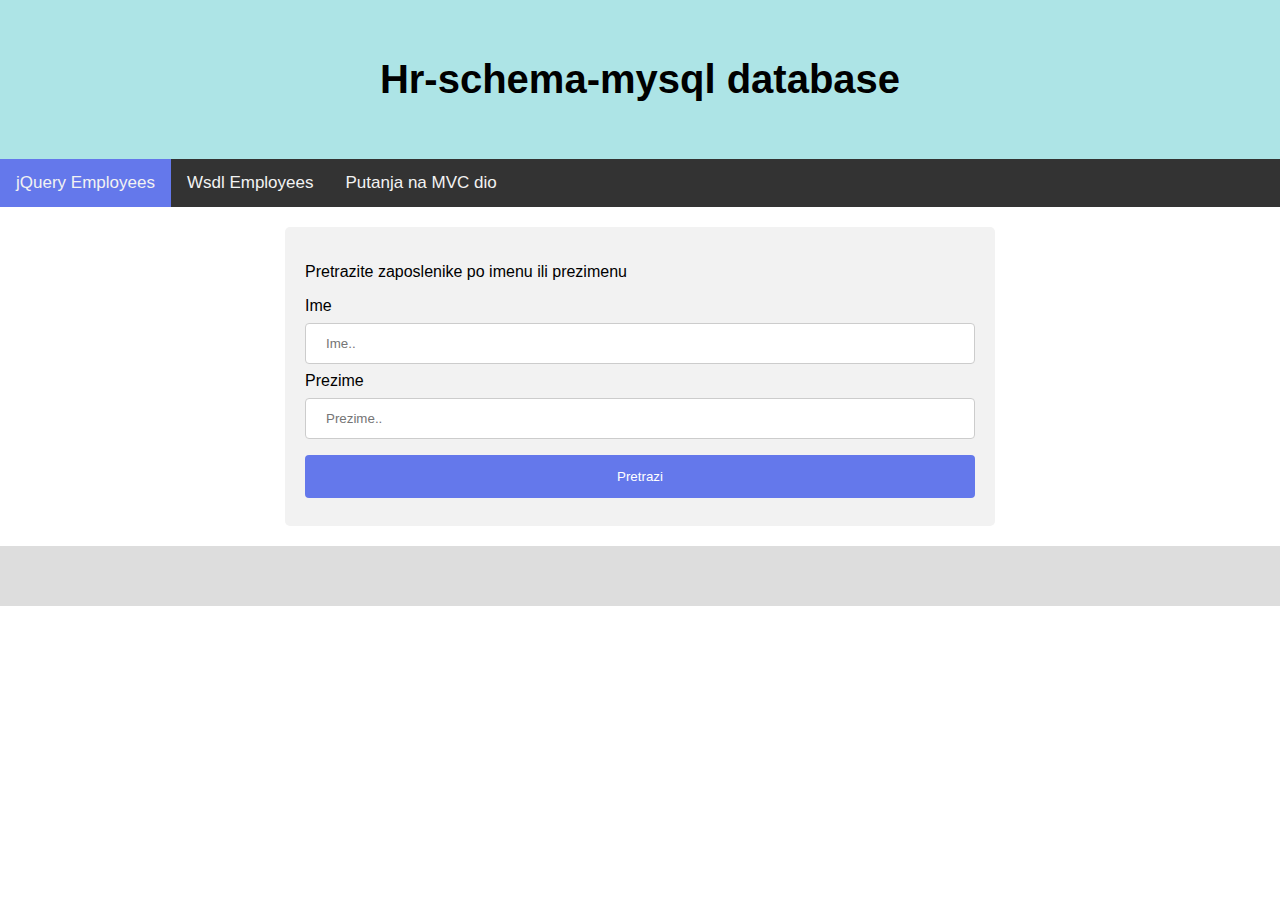
<file: Irena_Tomic/jquery_wsdl/jquery/index.html>
<!--kljentski dio koju u formi trazi upis imena i prezimena te upotrebom jquera poslati te parametre na serversku stranu to jest employees.php na obradu -->
<!DOCTYPE html>
<html>
<head>
<meta charset="UTF-8">
<meta name="viewport" content="width=device-width, initial-scale=1">
<link rel="stylesheet" href="https://cdnjs.cloudflare.com/ajax/libs/font-awesome/4.7.0/css/font-awesome.min.css">
<link href="../style.css?v=<?php echo time(); ?>" rel="stylesheet" type="text/css" />

<style>
.header {
  padding: 30px;
  text-align: center;
  background: rgb(173, 228, 230);
  color: black;
}

.active {
  background-color: rgb(100, 120, 235);
  color: white;
}

#pretrazi
{
  background-color: rgb(100, 120, 235);
}
</style>
</head>
<body>

    <div class="header">
      <h1>Hr-schema-mysql database</h1>
    </div>

    <header>
        <div class="topnav" id="myTopnav">
            <a href="./index.html" class="active">jQuery Employees</a>
            <a href="../wsdl/employees.html">Wsdl Employees</a>
            <a href="../../MVC/view/employee/listEmployees.php">Putanja na MVC dio</a>
            <a href="javascript:void(0);" class="icon" onclick="navBarResponzive()">
                <i class="fa fa-bars"></i>
            </a>
        </div>
    </header>

    <main>
            <div class="main_frame">
              <div class="search_form">
                <p>Pretrazite zaposlenike po imenu ili prezimenu</p>
                <form id="form" onsubmit="return false">
                  <label for="name">Ime</label>
                  <input type="text" id="name" name="name" placeholder="Ime..">


                  <label for="lastname">Prezime</label>
                  <input type="text" id="lastname" name="lastname" placeholder="Prezime..">

                  <button id="pretrazi">Pretrazi</button>
                </form>
              </div>
       <div class="frame1">

       </div>
      </div>
    </main>

    <footer class="footer">
      <h2></h2>
    </footer>

    <script src="../javascrip.js"></script>
    <script src="https://ajax.googleapis.com/ajax/libs/jquery/3.3.1/jquery.min.js"></script>
    <script>
        $(document).ready(function(){
            $("#pretrazi").click(function(){

              if($("#name").val()=="" || $("#lastname").val()==""){
                alert("Unesite vrijednosti u polja");

              }else {
                $.ajax({
                    url: 'employees.php',
                    type: 'POST',
                    data: $('#form').serialize(),
                    async: true,
                    success: callbackFunction,
                    error: errorFunction
                    });
                }
              });

            function callbackFunction(data,info) {
              //console.log(data);
                $(".frame1").html(data);
            }
            function errorFunction(data,info) {
              alert("error occurred:"+info);
            }

        });
    </script>
    </body>
</html>
</file>
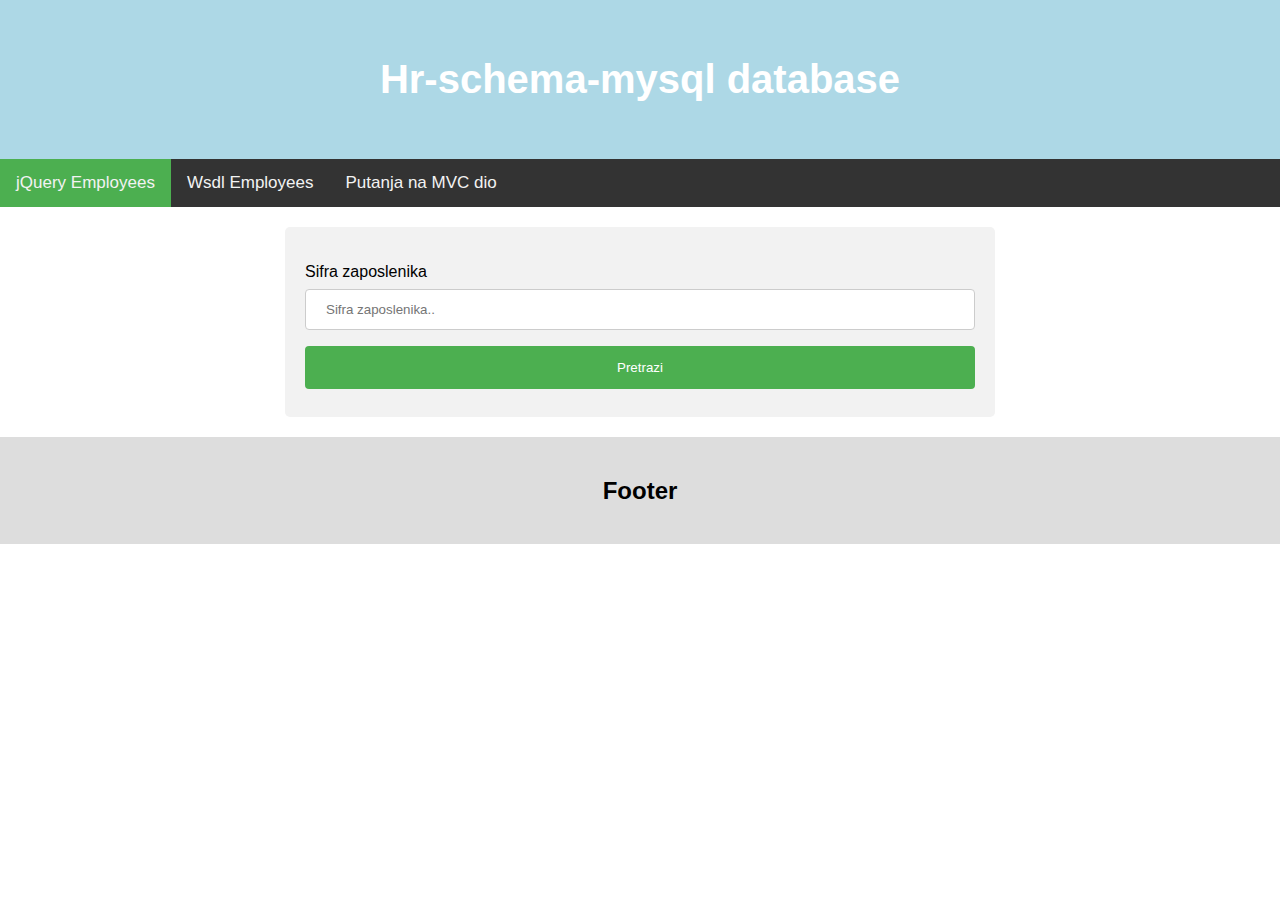
<file: Irena_Tomic/jquery_wsdl/wsdl/employees.html>
<!--Klijentski dio koji iz forme uzima podatke i salje na client.php -->
<!DOCTYPE html>
<html>
<head>
<meta charset="UTF-8">
<meta name="viewport" content="width=device-width, initial-scale=1">
<link rel="stylesheet" href="https://cdnjs.cloudflare.com/ajax/libs/font-awesome/4.7.0/css/font-awesome.min.css">
<link rel="stylesheet" href="../style.css">
</head>
<body>

    <div class="header">
      <h1>Hr-schema-mysql database</h1>
    </div>

    <header>
        <div class="topnav" id="myTopnav">
            <a href="../jquery/index.html" class="active">jQuery Employees</a>
            <a href="./employees.html">Wsdl Employees</a>
            <a href="../../MVC/view/employee/listEmployees.php">Putanja na MVC dio</a>
            <a href="javascript:void(0);" class="icon" onclick="navBarResponzive()">
                <i class="fa fa-bars"></i>
            </a>
        </div>
    </header>

    <main>

            <div class="main_frame">

              <div class="search_form">
                <p></p>
                <form action="./client.php" method="post">
                  <label for="employees_id">Sifra zaposlenika</label>
                  <input type="text" id="employees_id" name="employees_id" placeholder="Sifra zaposlenika..">



                  <button type="submit">Pretrazi</button>
                </form>
              </div>
       <div class="frame1">

       </div>
      </div>
    </main>

    <footer class="footer">
      <h2>Footer</h2>
    </footer>

    <script src="../javascrip.js"></script>
    <script src="https://ajax.googleapis.com/ajax/libs/jquery/3.3.1/jquery.min.js"></script>
    </body>
</html>
</file>
<file: Irena_Tomic/jquery_wsdl/style.css>
*{
  box-sizing: border-box;
  -moz-box-sizing: border-box;
  -webkit-box-sizing: border-box;

}
/* Style the body */
body {
  font-family: Arial, Helvetica, sans-serif;
  margin: 0;
}

/* Header/logo Title */
.header {
  padding: 30px;
  text-align: center;
  background: #ADD8E6;
  color: white;
}

/* Increase the font size of the heading */
.header h1 {
  font-size: 40px;
}

/* Style the top navigation bar */
.topnav {
  overflow: hidden;
  background-color: #333;
}

.topnav a {
  float: left;
  display: block;
  color: #f2f2f2;
  text-align: center;
  padding: 14px 16px;
  text-decoration: none;
  font-size: 17px;
}

.topnav a:hover {
  background-color: #ddd;
  color: black;
}

.active {
  background-color: #4CAF50;
  color: white;
}

.topnav .icon {
  display: none;
}

@media screen and (max-width: 600px) {
  .topnav a:not(:first-child) {display: none;}
  .topnav a.icon {
    float: right;
    display: block;
  }
}

@media screen and (max-width: 600px) {
  .topnav.responsive {position: relative;}
  .topnav.responsive .icon {
    position: absolute;
    right: 0;
    top: 0;
  }
  .topnav.responsive a {
    float: none;
    display: block;
    text-align: left;
  }
}

/* Column container */
main {
  display: -ms-flexbox; /* IE10 */
  display: flex;
  -ms-flex-wrap: wrap; /* IE10 */
  flex-wrap: wrap;
}

/* Main column */
.main_frame {
  -ms-flex: 70%; /* IE10 */
  flex: 70%;
  background-color: white;
  padding: 20px;
  max-width: 750px;
  margin: 0 auto;
}
main .main_frame .employees{

  padding: 10px;
  background-color: #fafafa;
  margin-bottom: 10px;
}
.button {
  background-color: #555555; /* Green */
  border: 2px solid #fff;
  border-radius: 20px;
  color: white;
  padding: 12px 28px;
  text-align: center;
  text-decoration: none;
  display: inline-block;
  font-size: 16px;
  margin: 4px 2px;
  cursor: pointer;
}
.button:hover {
  background-color: #555555;
  color: 555555;
}
/* Footer */
.footer {
  padding: 20px;
  text-align: center;
  background: #ddd;
}

/* Responsive layout - when the screen is less than 700px wide, make the two columns stack on top of each other instead of next to each other */
@media screen and (max-width: 700px) {
  main {
    flex-direction: column;
  }
}
.search_form input[type=text], select {
  width: 100%;
  padding: 12px 20px;
  margin: 8px 0;
  display: inline-block;
  border: 1px solid #ccc;
  border-radius: 4px;
  box-sizing: border-box;
}

.search_form button {
  width: 100%;
  background-color: #4CAF50;
  color: white;
  padding: 14px 20px;
  margin: 8px 0;
  border: none;
  border-radius: 4px;
  cursor: pointer;
}

.search_form button:hover {
  background-color: #45a049;
}

.search_form {
  border-radius: 5px;
  background-color: #f2f2f2;
  padding: 20px;
}
</file>
